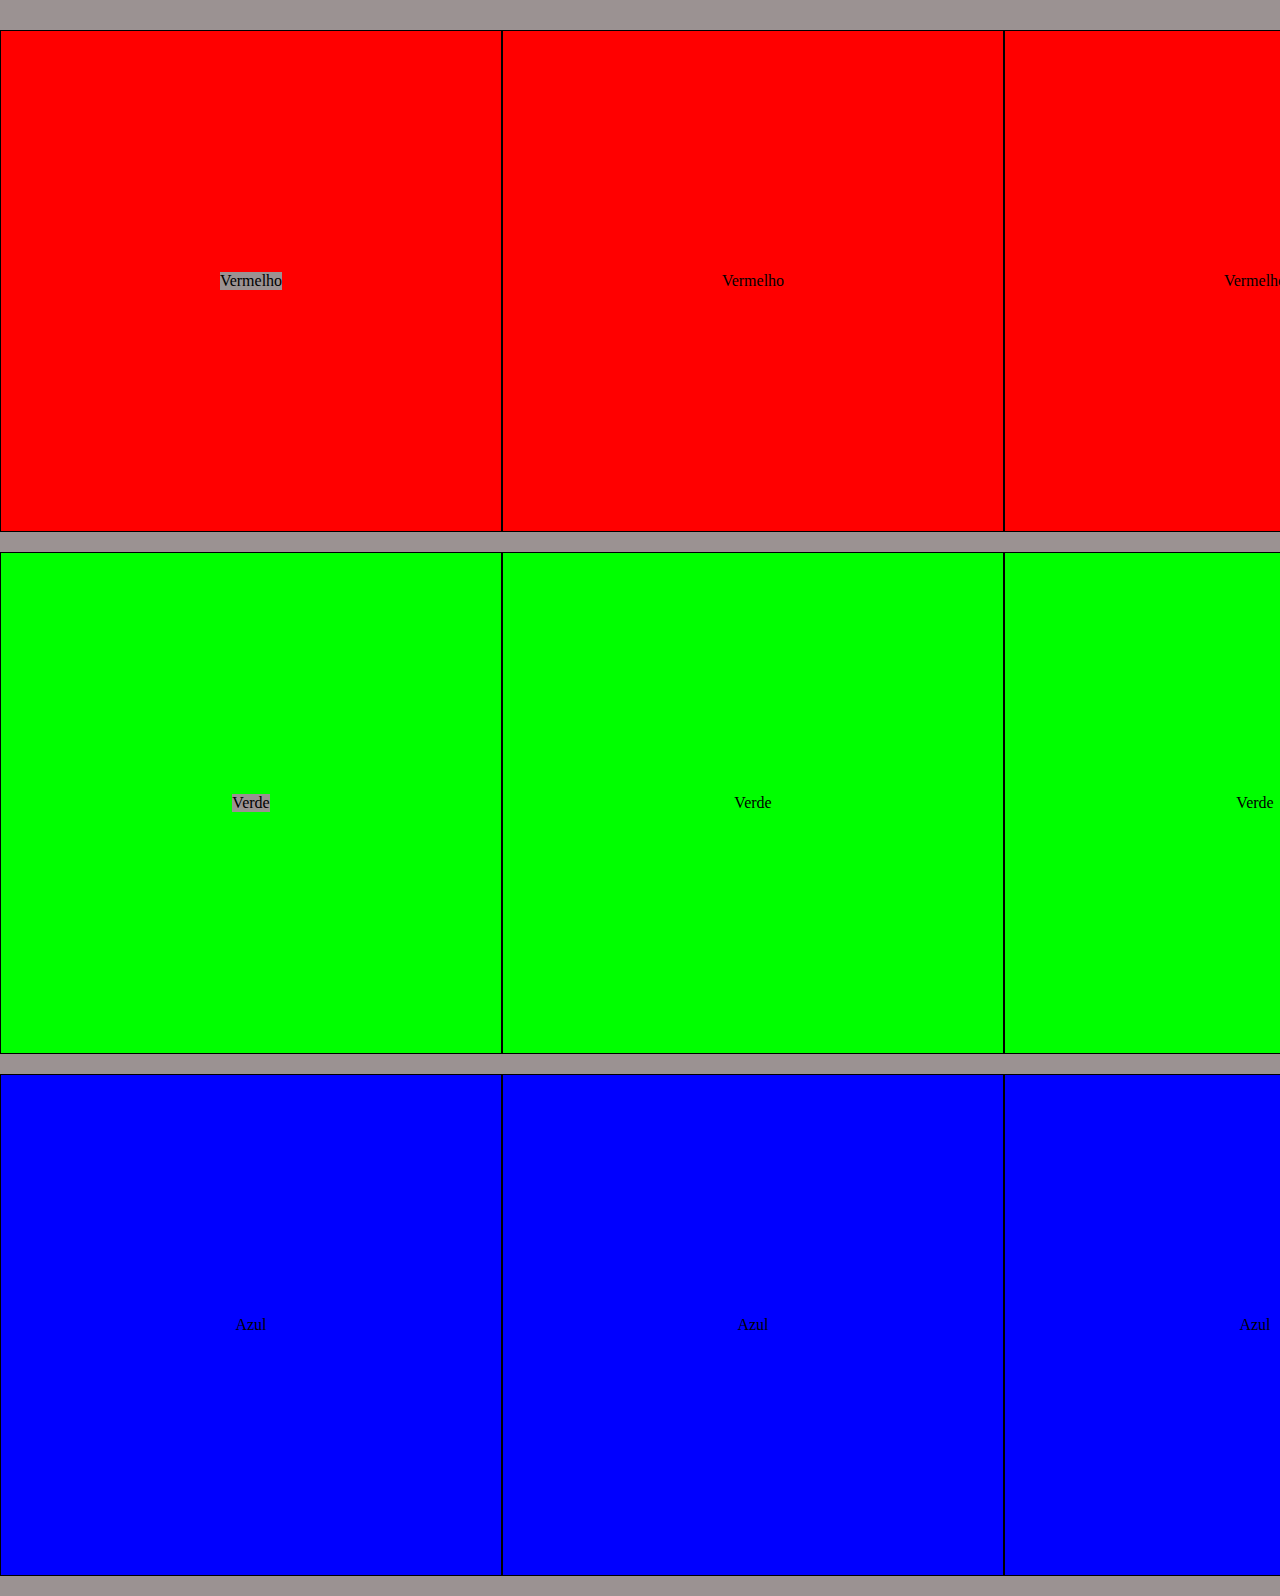
<file: index.html>
<!DOCTYPE html>
<html lang="pt-br">
<head>
    <meta charset="UTF-8">
    <meta name="author" content="Lívia Maria Quitério">
    <meta name="viewport" content="width=device-width, initial-scale=1.0">
    <title>Overflow</title>
    <link rel="stylesheet" href="css/style.css">
</head>
<body>
    <main>
        <section>
        <section class="box" id="redy">
            <p>Vermelho</p>
        </section>

        <section class="box" id="greenly">
            <p>Verde</p>
        </section>

        <section class="box" id="bluenly">
            Azul
        </section>
    </section>

        <section>
        <section class="box" id="redy">
            Vermelho
        </section>

        <section class="box" id="greenly">
            Verde
        </section>

        <section class="box" id="bluenly">
            Azul
        </section>
    </section>

       <section>
        <section class="box" id="redy">
            Vermelho
        </section>

        <section class="box" id="greenly">
            Verde
        </section>

        <section class="box" id="bluenly">
            Azul
        </section>
    </section>
    </main>
</body>
</html>
</file>
<file: css/style.css>
/* Definição das variáveis do CSS*/
:root {
    --primary-color: rgb(255 0 0);
    --secondary-color: rgb(0 255 0);
    --tertiary-color: rgb(0 0 255);
    --back-color: hsl(0, 4%, 59%);
}

/* Resetar as configurações do computador */
* {
    background: var(--back-color);
}
body {
    margin: 0;
    padding: 0;
    outline: 0;
}

main {
    display: flex;
    justify-content: space-between;
    margin: 0 auto;
    margin-top: 30px;
    
}
.box {
    width: 500px;
    height: 500px;
    border: 1px solid;
    margin-bottom: 20px;
    display: flex;
    justify-content: center;
    align-items: center;
}
#redy {
    background: var(--primary-color);
}
#greenly {
    background: var(--secondary-color);
}
#bluenly {
    background: var(--tertiary-color);
}
</file>
